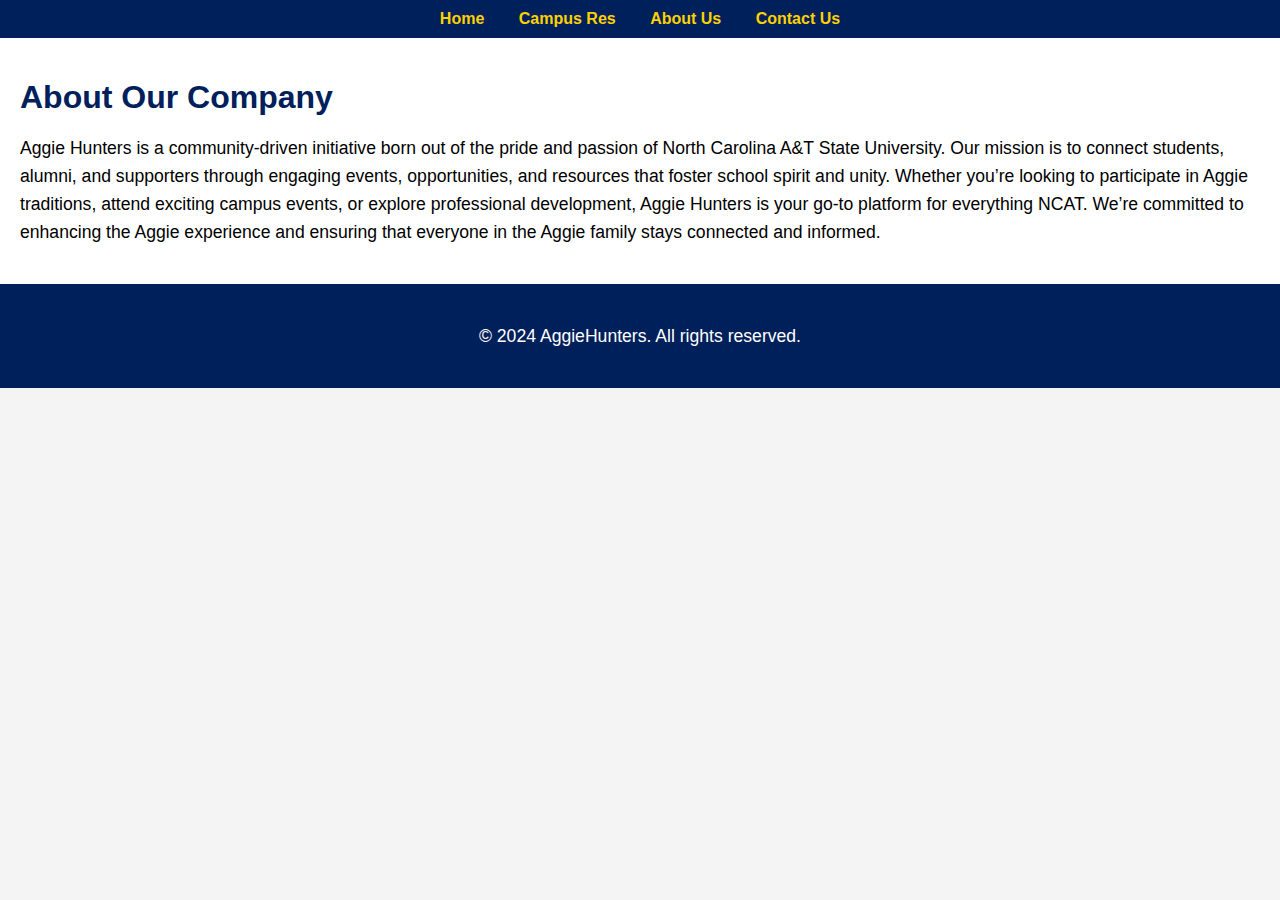
<file: Project/About-us.html>
<!DOCTYPE html>
<html lang="en">
<head>
    <meta charset="UTF-8">
    <meta name="Tim Hnter" content="aggie-hunters">
    <title>About Us</title>
    <link rel="stylesheet" href="styles.css">

</head>
<body>
    <header>

        
        <nav>
            <ul>
                <li><a href="index.html">Home</a></li>
                <li><a href="Campus-Resourses.html">Campus Res</a></li>
                <li><a href="About-us.html">About Us</a></li>
                <li><a href="Contact.html">Contact Us</a></li>
            </ul>
        </nav>
    </header>

    <main>
        <section class="about">
            <h1>About Our Company</h1>
            <p>Aggie Hunters is a community-driven initiative born out of the pride and passion of North Carolina A&T State University. Our mission is to connect students, alumni, and supporters through engaging events, opportunities, and resources that foster school spirit and unity. Whether you’re looking to participate in Aggie traditions, attend exciting campus events, or explore professional development, Aggie Hunters is your go-to platform for everything NCAT. We’re committed to enhancing the Aggie experience and ensuring that everyone in the Aggie family stays connected and informed. </p>
        </section>
    </main>

    <footer>
        <p>&copy; 2024 AggieHunters. All rights reserved.</p>

    </footer>
</body>
</html>
</file>
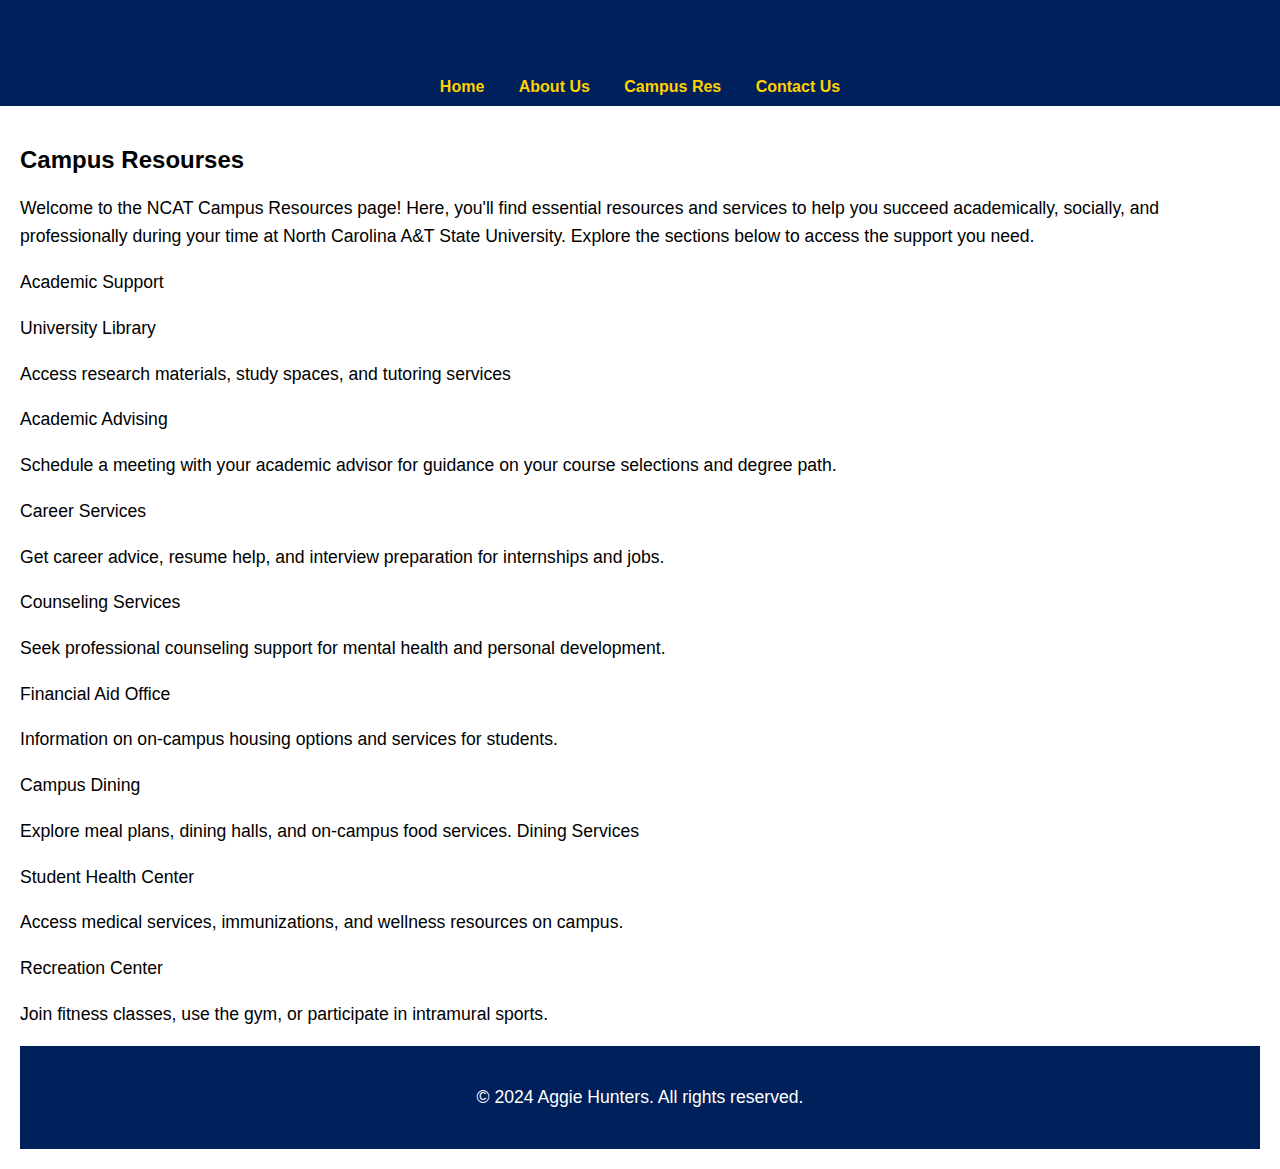
<file: Project/Campus-Resourses.html>
<!DOCTYPE html>
<html lang="en">
<head>
    <meta charset="UTF-8">
    <meta name="Tim Hunter" content="Aggie hunter">
    <title>Campus Resousces</title>
    <link rel="stylesheet" href="styles.css">
</head>
<body>

<header>
    
        
        <h1>Aggie Hunters</h1>
    </div>
    <nav>
        <ul>
            <li><a href="index.html">Home</a></li>
            <li><a href="About-us.html">About Us</a></li>
            <li><a href="Campus-Resousces.html">Campus Res</a></li>
            <li><a href="contact.html">Contact Us</a></li>
        </ul>
    </nav>
</header>

<main>
    <section>
        <h2>Campus Resourses</h2>
        <p>Welcome to the NCAT Campus Resources page!
Here, you'll find essential resources and services to help you succeed academically, socially, and professionally during your time at North Carolina A&T State University. Explore the sections below to access the support you need.</p>

<p>Academic Support</p>
<p>University Library</p>
<p>Access research materials, study spaces, and tutoring services</p>

<p>Academic Advising</p>
<p>Schedule a meeting with your academic advisor for guidance on your course selections and degree path.</p>

<p>Career Services</p>
<p>Get career advice, resume help, and interview preparation for internships and jobs.</p>
<p>Counseling Services</p>
<p>Seek professional counseling support for mental health and personal development.</p>
<p>Financial Aid Office</p>
<p>Information on on-campus housing options and services for students.</p>
<p>Campus Dining</p>
<p>Explore meal plans, dining halls, and on-campus food services.
Dining Services</p>

<p>Student Health Center</p>
<p>Access medical services, immunizations, and wellness resources on campus.</p>

<p>Recreation Center</p>
<p>Join fitness classes, use the gym, or participate in intramural sports.</p>
<footer>
    <p>&copy; 2024 Aggie Hunters. All rights reserved.</p>
    
</footer>


</body>
</html>
</file>
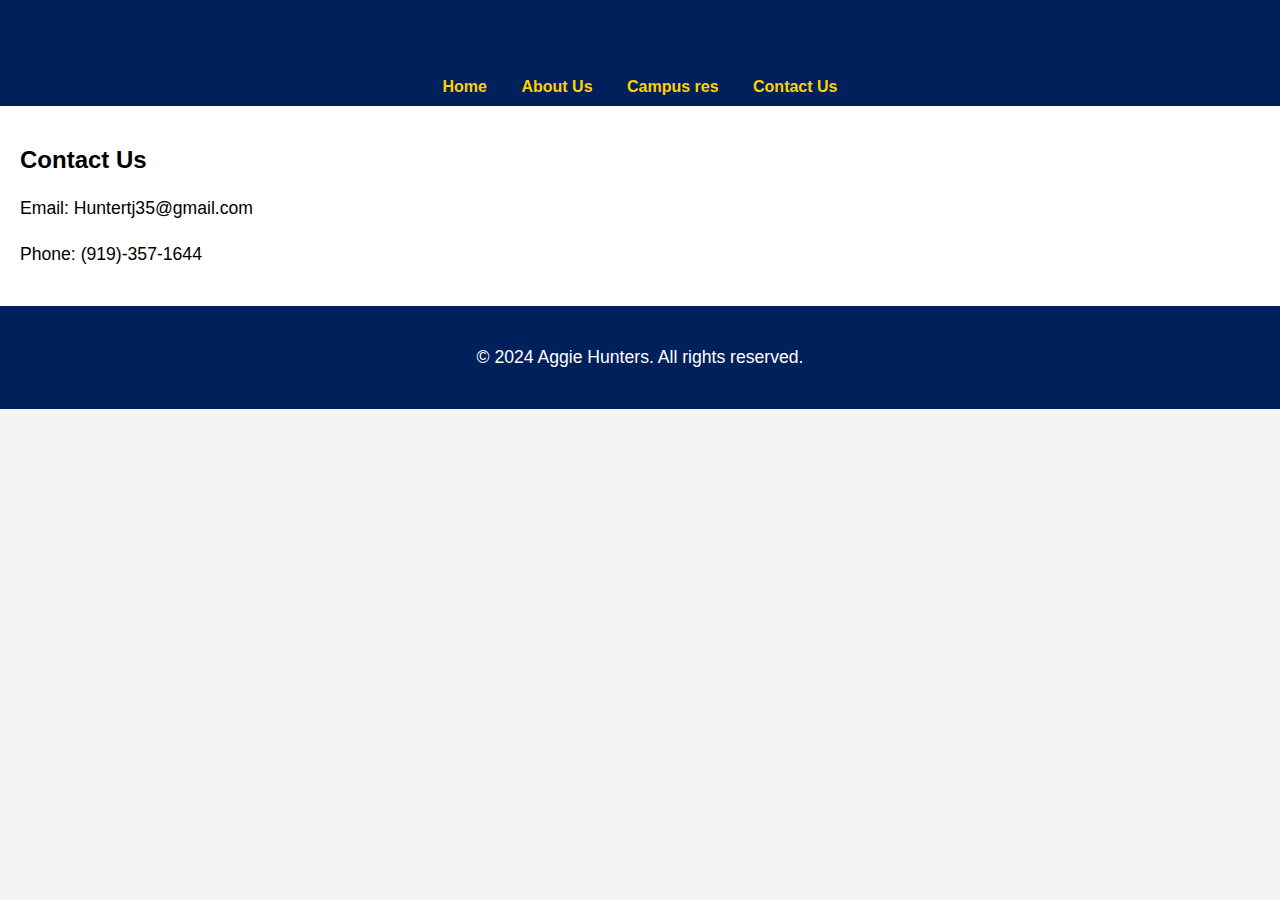
<file: Project/Contact.html>
<!DOCTYPE html>
<html lang="en">
<head>
    <meta charset="UTF-8">
    <meta name="Tim Hnter" content="aggie-hunters">
    <title>Contact</title>
    <link rel="stylesheet" href="styles.css">
</head>
<body>

<header>
    
        <h1>Aggie Hunters</h1>
    </div>
    <nav>
        <ul>
            <li><a href="index.html">Home</a></li>
            <li><a href="About-us.html">About Us</a></li>
            <li><a href="Campus-Resourses.html">Campus res</a></li>
            <li><a href="Contact.html">Contact Us</a></li>
        </ul>
    </nav>
</header>

<main>
    <section>
        <h2>Contact Us</h2>
        <p> Email: Huntertj35@gmail.com</p>

        <p> Phone: (919)-357-1644</p>
    </section>
</main>

<footer>
    <p>&copy; 2024 Aggie Hunters. All rights reserved.</p>
    
</footer>

</body>
</html>
</file>
<file: Project/styles.css>
/*  Styling */
body {
    font-family: Arial, sans-serif;
    margin: 0;
    padding: 0;
    background-color: #f4f4f4; /*  background  */
    color: #000000; /* black text  */
}

/* Header */
header {
    background-color: #00205B; /* navy blue */
    color: #FFFFFF; /* White text  */
    padding: 10px 0;
    text-align: center;
}

.logo {
    font-size: 2em;
}

/* Navigation Bar */
nav ul {
    list-style: none;
    padding: 0;
    text-align: center;
    background-color: #00205B; /* navy blue */
    margin: 0;
}

nav ul li {
    display: inline;
    margin: 0 15px;
}

nav ul li a {
    color: #FFD100; /* gold  */
    text-decoration: none;
    font-weight: bold;
}

nav ul li a:hover {
    color: #FFFFFF; /* white text */
}

.active {
    color: #FFFFFF; /*  link */
}

/* Main  */
main {
    padding: 20px;
    background-color: #FFFFFF; /* White */
}

h1 {
    color: #00205B; /* navy blue  */
    font-size: 2em;
    margin-bottom: 10px;
}

p {
    font-size: 1.1em;
    line-height: 1.6;
}

/* Form Styles  */
form {
    margin-top: 20px;
}

label {
    display: block;
    margin-bottom: 5px;
    color: #00205B; /* navy blue */
}

input, textarea {
    width: 100%;
    padding: 10px;
    margin-bottom: 15px;
    border: 1px solid #00205B; /*  navy border */
    border-radius: 5px;
}

input[type="submit"] {
    background-color: #FFD100; /*gold button */
    color: #00205B; /* Navy  */
    border: none;
    padding: 10px 20px;
    cursor: pointer;
}

input[type="submit"]:hover {
    background-color: #00205B; /* Navy background  */
    color: #FFFFFF; /* White  */
}

/* Footer */
footer {
    background-color: #00205B; /*navy blue */
    color: #FFFFFF; /* White text  */
    text-align: center;
    padding: 20px 0;
}

footer a {
    color: #FFD100; /*gold for */
    text-decoration: none;
}

footer a:hover {
    color: #FFFFFF; /*  white text */
}
</file>
